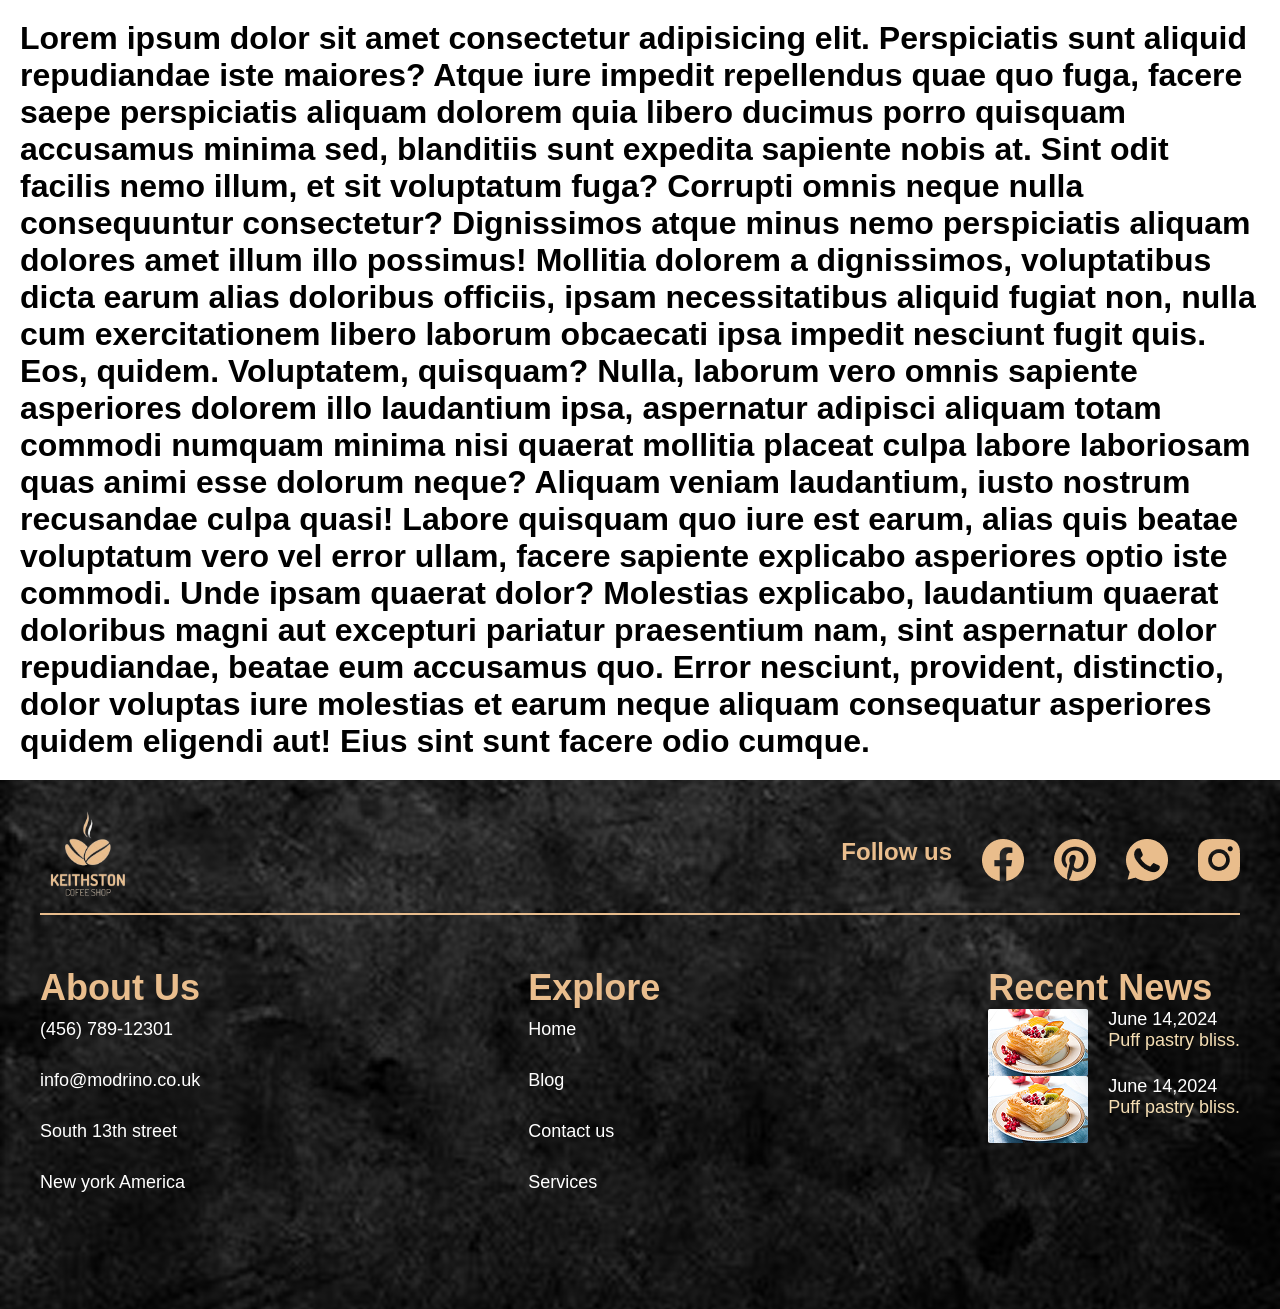
<file: index.html>
<!DOCTYPE html>
<html lang="en">
<head>
    <meta charset="UTF-8">
    <meta name="viewport" content="width=device-width, initial-scale=1.0">
    <title>Document</title>
    <link rel="stylesheet" href="./css/style.css">
</head>
<body>
    <h1 class="pad"> Lorem ipsum dolor sit amet consectetur adipisicing elit. Perspiciatis sunt aliquid repudiandae iste maiores? Atque iure impedit repellendus quae quo fuga, facere saepe perspiciatis aliquam dolorem quia libero ducimus porro quisquam accusamus minima sed, blanditiis sunt expedita sapiente nobis at. Sint odit facilis nemo illum, et sit voluptatum fuga? Corrupti omnis neque nulla consequuntur consectetur? Dignissimos atque minus nemo perspiciatis aliquam dolores amet illum illo possimus! Mollitia dolorem a dignissimos, voluptatibus dicta earum alias doloribus officiis, ipsam necessitatibus aliquid fugiat non, nulla cum exercitationem libero laborum obcaecati ipsa impedit nesciunt fugit quis. Eos, quidem. Voluptatem, quisquam? Nulla, laborum vero omnis sapiente asperiores dolorem illo laudantium ipsa, aspernatur adipisci aliquam totam commodi numquam minima nisi quaerat mollitia placeat culpa labore laboriosam quas animi esse dolorum neque? Aliquam veniam laudantium, iusto nostrum recusandae culpa quasi! Labore quisquam quo iure est earum, alias quis beatae voluptatum vero vel error ullam, facere sapiente explicabo asperiores optio iste commodi. Unde ipsam quaerat dolor? Molestias explicabo, laudantium quaerat doloribus magni aut excepturi pariatur praesentium nam, sint aspernatur dolor repudiandae, beatae eum accusamus quo. Error nesciunt, provident, distinctio, dolor voluptas iure molestias et earum neque aliquam consequatur asperiores quidem eligendi aut! Eius sint sunt facere odio cumque.</h1>
 

<footer>
    <div class="container">
        <div class="top-footer">
            <a href="">
                <img src="./Modrino__2_-removebg-preview 1 (1).svg" alt="logo">

            </a>
            <ul class="footer-links">
                <li class="footer-follow">
                    Follow us
                </li>
                <li>
                    <a href="">
                        <img src="./Group.png" alt="">
                    </a>
                </li>
                <li>
                    <a href="">
                        <img src="./Group (1).png" alt="">
                    </a>
                </li>
                <li>
                    <a href="">
                        <img src="./images/Vector (3).png" alt="">
                    </a>
                </li>
                <li>
                    <a href="">
                        <img src="./Group 503 (1).png" alt="">
                    </a>
                </li>
            </ul>
        </div>
     
<div class="bottom-footer">
    <ul>
        <li>
            About Us
        </li>
        <li>
            <a href="">(456) 789-12301</a>
        </li>
        <li>
            <a href="">info@modrino.co.uk</a>
        </li>
        <li>
            <a href="">South 13th street</a>
        </li>
        <li>
            <a href="">New york America</a>
        </li>
    </ul>

    <ul>
        <li>
            Explore
        </li>
        <li>
            <a href="">Home</a>
        </li>
        <li>
            <a href="">Blog</a>
        </li>
        <li>
            <a href="">Contact us</a>
        </li>
        <li>
            <a href="">Services</a>
        </li>
    </ul>

    <ul>
        <li>
            Recent News
        </li>
    
               <li class="coke">
            <img src="./images/Rectangle 157.png" alt="">
            <div>
              <p class="kan">June 14,2024</p>
              <p class="kam">Puff pastry bliss.</p>

              <li class="coke"> 
            <img src="./images/Rectangle 157.png" alt="">
            <div>
              <p class="kan">June 14,2024</p>
              <p class="kam">Puff pastry bliss.</p>
    
            </div>


        </li>
    </ul>
</div>

    </div>
</footer>

</body>
</html>
</file>
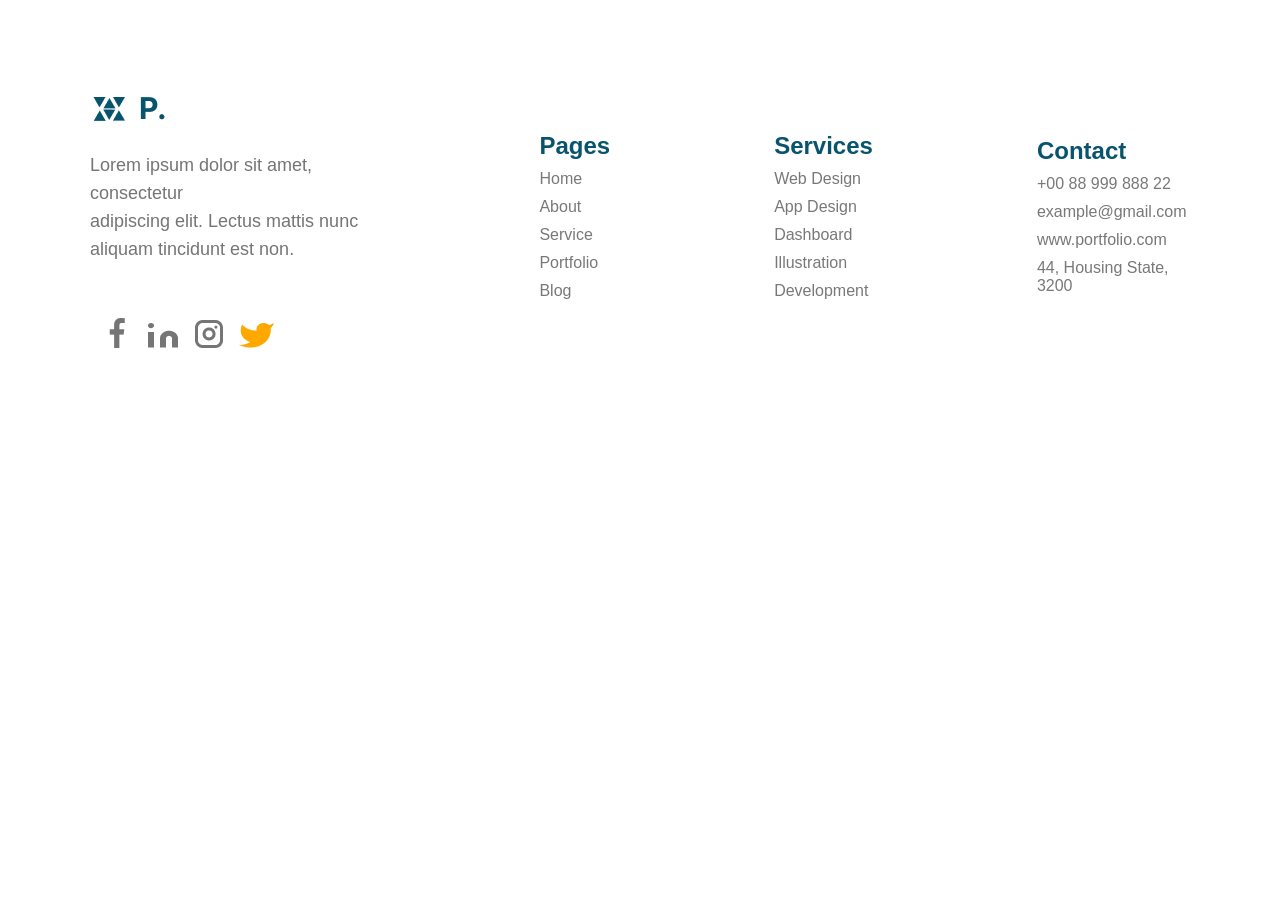
<file: 14-darslar/index.html>
<!DOCTYPE html>
<html lang="en">

<head>
    <meta charset="UTF-8">
    <meta name="viewport" content="width=device-width, initial-scale=1.0">
    <title>Document</title>
    <link rel="stylesheet" href="./css/style.css">
</head>

<body>
    <footer>
        <div class="card">
            <ul>
                <li>
                    <img src="./images/Group 45.png" alt="">
                </li>
                <li class="kan">
                    <p class="par">Lorem ipsum dolor sit amet, consectetur <br>
                        adipiscing elit. Lectus mattis nunc <br>
                        aliquam tincidunt est non.</p>
                        <a href="">
                            <img src="./images/facebook 1.png" alt="">
                        </a>
                        <a href="">
                            <img src="./Group 47.png" alt="">
                        </a>
                        <a href="">
                            <img src="./images/Group 46.png" alt="">
                        </a>
                        <a href="">
                            <img src="./images/Vector (4).png" alt="">
                        </a>
                </li>


            </ul>
<ul class="ul">
    <li class="kam">
        Pages
    </li>
    <li>
        <a href="">Home</a>
    </li>
    <li>
        <a href="">About</a>
    </li>
    <li>
        <a href="">Service</a>
    </li>
    <li>
        <a href="">Portfolio</a>
    </li>
    <li>
        <a href="">Blog</a>
    </li>
</ul>

<ul class="ul">
    <li class="kam">
        Services
    </li>
    <li>
        <a href="">Web Design</a>
    </li>
    <li>
        <a href="">App Design</a>
    </li>
    <li>
        <a href="">Dashboard</a>
    </li>
    <li>
        <a href="">Illustration</a>
    </li>
    <li>
        <a href="">Development</a>
    </li>
</ul>

<ul class="ul">
    <li class="kam">
        Contact
    </li>
    <li>
        <a href="">+00 88 999 888 22</a>
    </li>
    <li>
        <a href="">example@gmail.com</a>
    </li>
    <li>
        <a href="">www.portfolio.com</a>
    </li>
    <li>
        <a href="">44, Housing State, 3200</a>
    </li>
</ul>

        </div>
    </footer>
</body>

</html>
</file>
<file: css/style.css>
*{
    padding: 0;
    margin: 0;
    box-sizing: border-box;
    font-family: sans-serif;

}
a{
    text-decoration: none;
}
ul{
    list-style: none;
}
footer{
    background-image:url("../images/Rectangle\ 75\ \(1\).png") ;
    background-size: cover;
    background-position: center;
    background-repeat: no-repeat;
    padding-top: 30px;
    padding-bottom: 96px;
}

.pad{
    padding: 20px;
}

.container{
    width: 1200px;
    margin-left: auto;
    margin-right: auto;
}

.top-footer{
    display: flex;
    align-items: center;
    justify-content: space-between;
    border-bottom: 2px solid #E9BD8D;
}
.footer-links{
    display: flex;
    align-items: center;
    gap: 30px;
}
.footer-follow{
    font-size: 24px;
    font-weight: bold;
    color: #E9BD8D;
    padding-bottom: 20px;
}
.bottom-footer{
    display: flex;
    justify-content: space-between;
    padding-top: 52px;
}
.bottom-footer ul li:first-child{
    font-size: 36px;
    font-weight: bold;
    color: #E9BD8D;
}
.bottom-footer ul{
    display: flex;
    flex-direction: column;
}
.bottom-footer a{
    font-size: 18px;
    color: white;
    display: flex;
  margin-bottom: 20px;
  margin-top: 10px;
}

.kam{
    color: wheat;
    font-size: 18px;
}
.kan{
    color: white;
    font-size: 18px;
}

.coke{
    display: flex;
    gap: 20px;
}

.data{
    color: #737373;
  
    margin-top: 118px;
}
</file>
<file: 14-darslar/css/style.css>
*{
    padding: 0;
    margin: 0;
    box-sizing: border-box;
    font-family: sans-serif;
}

a{
    text-decoration: none;
}
ul{
    list-style: none;
}
.card{
    display: flex;
    gap: 164px;
    align-items: center;
   padding: 40px;
   margin-left: auto;
   margin-right: auto;
   padding: 90px;
}


.kam{
    color: #08546C;
    font-size: 24px;
    line-height: 28px;
    margin-bottom: 2px;
    font-weight: bold;

}
.ul li{
   margin-bottom: 10px;

}
.ul a{
    color: #787878;
}
.par{
    margin-bottom: 55px;
    font-size: 18px;
    color: #757575;
    line-height: 28px;
    margin-top: 20px;
}
.kan a img{
margin-left: 12px;
}
</file>
